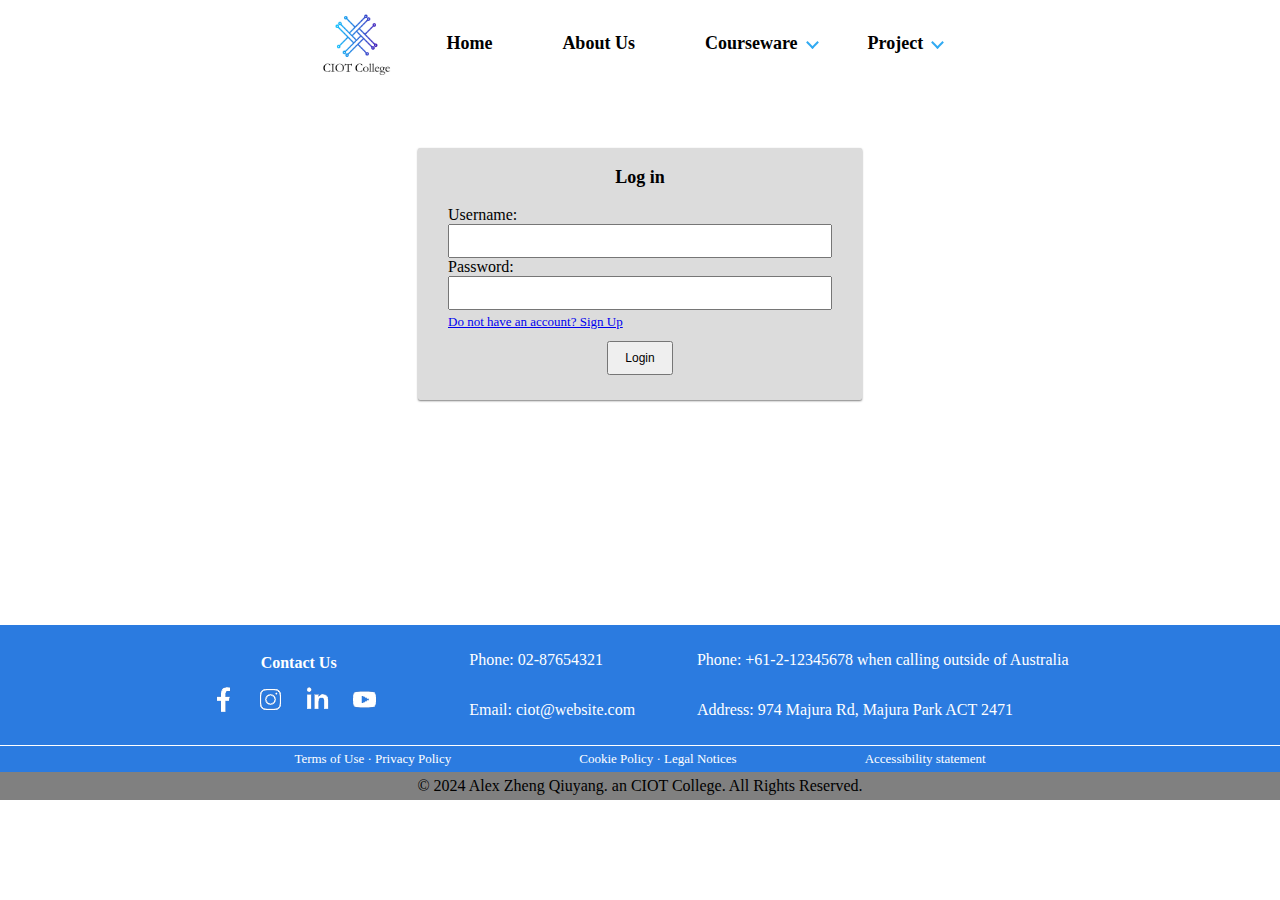
<file: login.html>
<!DOCTYPE html>
<html lang="en">

<head>
    <meta charset="UTF-8">
    <meta name="viewport" content="width=device-width, initial-scale=1.0">
    <title>CIOT: Login</title>
    <link rel="shortcut icon" href="pictures/Logo.png" type="image/x-icon">
    <link rel="stylesheet" href="web.css">
    <script type="text/javascript" src="web.js"></script>
</head>

<body>
    <div class="web-header">
        <img src="pictures/Logo.png" alt="Logo">
        <ul class="nav">
            <li><a href="index.html">Home</a></li>
            <li><a href="aboutUs.html">About Us</a></li>
            <li>
                <a href="#">Courseware<span class="arrow"></span></a>
                <ul class="plat">
                    <li><a href="courseware.html">Course</a></li>
                    <li><a href="courseware.html">Resource Kits</a></li>
                </ul>
            </li>
            <li>
                <a href="#">Project<span class="arrow"></span></a>
                <ul class="plat">
                    <li><a href="project.html">E-commerce Website</a></li>
                    <li><a href="project.html">Mobile Application</a></li>
                    <li><a href="project.html">Data Analytics Project</a></li>
                    <li><a href="project.html">Content Management System (CMS)</a></li>
                    <li><a href="project.html">Cybersecurity Project</a></li>
                    <li><a href="project.html">IoT-based Project</a></li>
                </ul>
            </li>
    </div>

    <div class="main">
        <div class="form">
            <p class="title">Log in</p>
            <div class="input">
                <label for="usernameInput"> Username:</label>
                <input type="text" id="usernameInput">
                <label for="passwordInput"> Password:</label>
                <input type="text" id="passwordInput">
                <a href="signUp.html">Do not have an account? Sign Up</a>
            </div>
            <button onclick="getUserInfo738()">Login</button>
        </div>
    </div>

    <div class="contactInfo">
        <div class="contact_title">
            <p class="title">Contact Us</p>
            <img src="pictures/icon.png" alt="Social media icons">
        </div>
        <div class="contact_detail">
            <p>Phone: 02-87654321</p>
            <p>Phone: +61-2-12345678 when calling outside of Australia</p>
            <p>Email: ciot@website.com</p>
            <p>Address: 974 Majura Rd, Majura Park ACT 2471</p>
        </div>
    </div>
    <div class="terms">
        <p>Terms of Use · Privacy Policy</p>
        <p>Cookie Policy · Legal Notices</p>
        <p>Accessibility statement</p>
    </div>
    <footer>
        &copy; 2024 Alex Zheng Qiuyang. an CIOT College. All Rights Reserved.
    </footer>
</body>

</html>
</file>
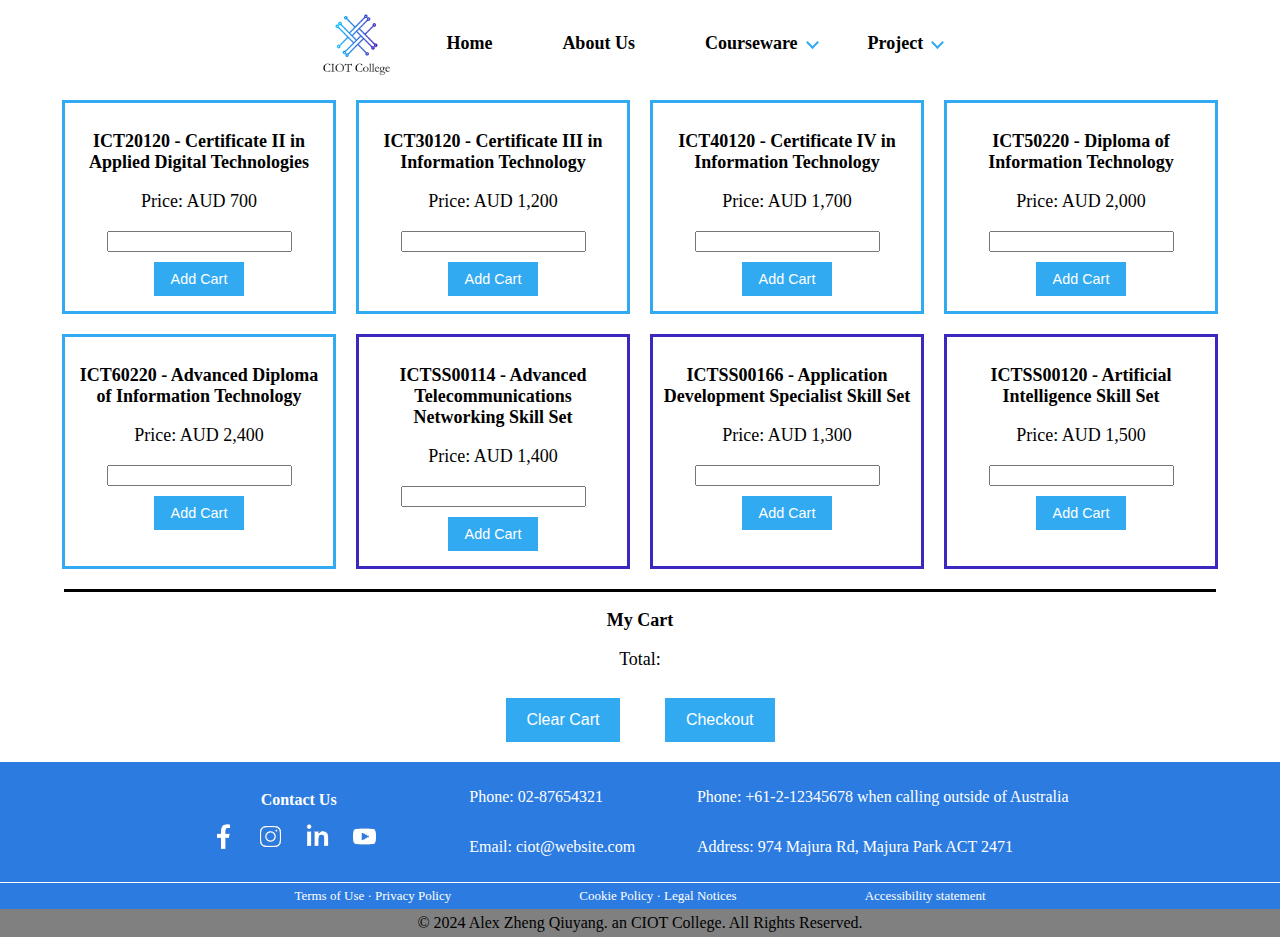
<file: shopping.html>
<!DOCTYPE html>
<html lang="en">

<head>
    <meta charset="UTF-8">
    <meta name="viewport" content="width=device-width, initial-scale=1.0">
    <title>CIOT: Shopping</title>
    <link rel="shortcut icon" href="pictures/Logo.png" type="image/x-icon">
    <link rel="stylesheet" href="web.css">
    <script type="text/javascript" src="web.js"></script>
</head>

<body>
    <div class="web-header">
        <img src="pictures/Logo.png" alt="Logo">
        <ul class="nav">
            <li><a href="index.html">Home</a></li>
            <li><a href="aboutUs.html">About Us</a></li>
            <li>
                <a href="#">Courseware<span class="arrow"></span></a>
                <ul class="plat">
                    <li><a href="courseware.html">Course</a></li>
                    <li><a href="courseware.html">Resource Kits</a></li>
                </ul>
            </li>
            <li>
                <a href="#">Project<span class="arrow"></span></a>
                <ul class="plat">
                    <li><a href="project.html">E-commerce Website</a></li>
                    <li><a href="project.html">Mobile Application</a></li>
                    <li><a href="project.html">Data Analytics Project</a></li>
                    <li><a href="project.html">Content Management System (CMS)</a></li>
                    <li><a href="project.html">Cybersecurity Project</a></li>
                    <li><a href="project.html">IoT-based Project</a></li>
                </ul>
            </li>
    </div>

    <div class="main">
        <div class="courseware">
            <div class="card">
                <p class="title">ICT20120 - Certificate II in Applied Digital Technologies</p>
                <p class="price">Price: AUD 700</p>
                <input class="number" type="number" min="0">
                <button onclick="addItem738('ICT20120', 700, this)">Add Cart</button>
            </div>

            <div class="card">
                <p class="title">ICT30120 - Certificate III in Information Technology</p>
                <p class="price">Price: AUD 1,200</p>
                <input class="number" type="number" min="0">
                <button onclick="addItem738('ICT30120', 1200, this)">Add Cart</button>
            </div>
            <div class="card">
                <p class="title">ICT40120 - Certificate IV in Information Technology</p>
                <p class="price">Price: AUD 1,700</p>
                <input class="number" type="number" min="0">
                <button onclick="addItem738('ICT40120', 1700, this)">Add Cart</button>
            </div>
            <div class="card">
                <p class="title">ICT50220 - Diploma of Information Technology</p>
                <p class="price">Price: AUD 2,000</p>
                <input class="number" type="number" min="0">
                <button onclick="addItem738('ICT50220', 2000, this)">Add Cart</button>
            </div>
            <div class="card">
                <p class="title">ICT60220 - Advanced Diploma of Information Technology</p>
                <p class="price">Price: AUD 2,400</p>
                <input class="number" type="number" min="0">
                <button onclick="addItem738('ICT60220', 2400, this)">Add Cart</button>
            </div>
            <div class="card">
                <p class="title">ICTSS00114 - Advanced Telecommunications Networking Skill Set</p>
                <p class="price">Price: AUD 1,400</p>
                <input class="number" type="number" min="0">
                <button onclick="addItem738('ICTSS00114', 1400, this)">Add Cart</button>
            </div>
            <div class="card">
                <p class="title">ICTSS00166 - Application Development Specialist Skill Set</p>
                <p class="price">Price: AUD 1,300</p>
                <input class="number" type="number" min="0">
                <button onclick="addItem738('ICTSS00166', 1300, this)">Add Cart</button>
            </div>
            <div class="card">
                <p class="title">ICTSS00120 - Artificial Intelligence Skill Set</p>
                <p class="price">Price: AUD 1,500</p>
                <input class="number" type="number" min="0">
                <button onclick="addItem738('ICTSS00120', 1500, this)">Add Cart</button>
            </div>
        </div>

        <div class="cart">
            <p class="title">My Cart</p>
            <p id="total">Total:</p>
            <ul id="items"></ul>
            <button onclick="clearCart738()">Clear Cart</button>
            <button onclick="checkout738()">Checkout</button>
        </div>
    </div>

    <div class="contactInfo">
        <div class="contact_title">
            <p class="title">Contact Us</p>
            <img src="pictures/icon.png" alt="Social media icons">
        </div>
        <div class="contact_detail">
            <p>Phone: 02-87654321</p>
            <p>Phone: +61-2-12345678 when calling outside of Australia</p>
            <p>Email: ciot@website.com</p>
            <p>Address: 974 Majura Rd, Majura Park ACT 2471</p>
        </div>
    </div>
    <div class="terms">
        <p>Terms of Use · Privacy Policy</p>
        <p>Cookie Policy · Legal Notices</p>
        <p>Accessibility statement</p>
    </div>
    <footer>
        &copy; 2024 Alex Zheng Qiuyang. an CIOT College. All Rights Reserved.
    </footer>
</body>

</html>
</file>
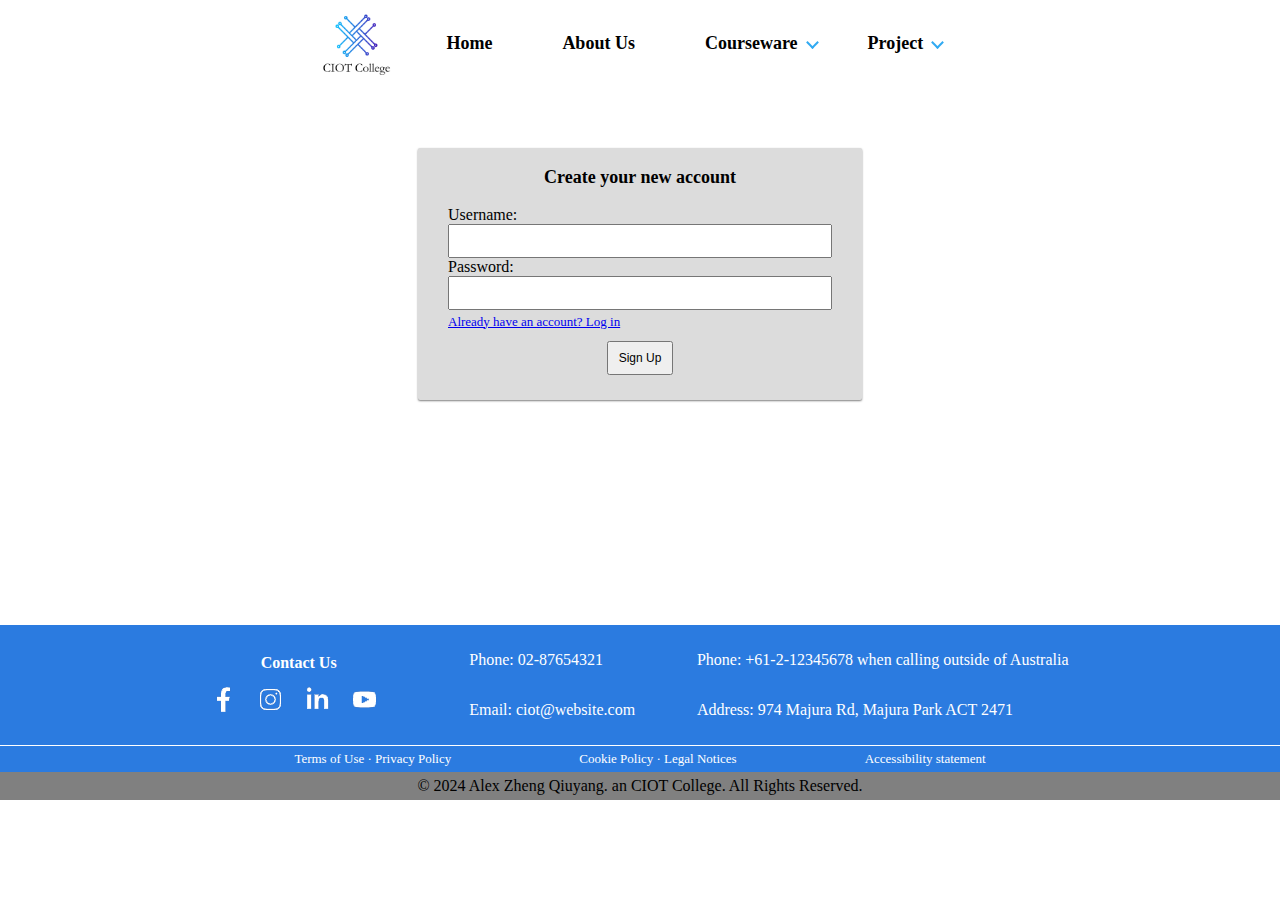
<file: signUp.html>
<!DOCTYPE html>
<html lang="en">

<head>
    <meta charset="UTF-8">
    <meta name="viewport" content="width=device-width, initial-scale=1.0">
    <title>CIOT: Sign Up</title>
    <link rel="shortcut icon" href="pictures/Logo.png" type="image/x-icon">
    <link rel="stylesheet" href="web.css">
    <script type="text/javascript" src="web.js"></script>
</head>

<body>
    <div class="web-header">
        <img src="pictures/Logo.png" alt="Logo">
        <ul class="nav">
            <li><a href="index.html">Home</a></li>
            <li><a href="aboutUs.html">About Us</a></li>
            <li>
                <a href="#">Courseware<span class="arrow"></span></a>
                <ul class="plat">
                    <li><a href="courseware.html">Course</a></li>
                    <li><a href="courseware.html">Resource Kits</a></li>
                </ul>
            </li>
            <li>
                <a href="#">Project<span class="arrow"></span></a>
                <ul class="plat">
                    <li><a href="project.html">E-commerce Website</a></li>
                    <li><a href="project.html">Mobile Application</a></li>
                    <li><a href="project.html">Data Analytics Project</a></li>
                    <li><a href="project.html">Content Management System (CMS)</a></li>
                    <li><a href="project.html">Cybersecurity Project</a></li>
                    <li><a href="project.html">IoT-based Project</a></li>
                </ul>
            </li>
    </div>

    <div class="main">
        <div class="form">
            <p class="title">Create your new account</p>
            <div class="input">
                <label for="usernameInput"> Username:</label>
                <input type="text" id="usernameInput">
                <label for="passwordInput"> Password:</label>
                <input type="text" id="passwordInput">

                <a href="login.html">Already have an account? Log in</a>
            </div>
            <button onclick="setUserInfo738()">Sign Up</button>
        </div>
    </div>

    <div class="contactInfo">
        <div class="contact_title">
            <p class="title">Contact Us</p>
            <img src="pictures/icon.png" alt="Social media icons">
        </div>
        <div class="contact_detail">
            <p>Phone: 02-87654321</p>
            <p>Phone: +61-2-12345678 when calling outside of Australia</p>
            <p>Email: ciot@website.com</p>
            <p>Address: 974 Majura Rd, Majura Park ACT 2471</p>
        </div>
    </div>
    <div class="terms">
        <p>Terms of Use · Privacy Policy</p>
        <p>Cookie Policy · Legal Notices</p>
        <p>Accessibility statement</p>
    </div>
    <footer>
        &copy; 2024 Alex Zheng Qiuyang. an CIOT College. All Rights Reserved.
    </footer>
</body>

</html>
</file>
<file: web.css>
/* Alex Zheng Qiuyang */
/* generic setting */ /* #region */
body{
    margin: 0;
}

.main{
    min-height: 53vh;
}

.web-header{
    display: flex;
    justify-content: center;
    align-items: center;
}

.web-header img{
    width: 7%;
}

/* set navigation bar */
.nav{
    padding: 13px 10px;
    display: flex;
    list-style: none;
    margin-top: 15px;
}

.nav a{
    padding: 5px 25px;
    text-decoration: none;
    margin: 0 10px;
    font-weight: bold;
    color: #000;
}

.arrow:after {
    content: " ";
    display: inline-block;
    height: 7px;
    width: 7px;
    border-width: 2px 2px 0 0;
    border-color: #31AAF2;
    border-style: solid;
    transform: matrix(0.71, 0.71, 0.71, -0.71, 10, 5);
    position: absolute;
}

.plat{
    display: none;
}

.plat a{
    font-weight: normal;
    font-size: smaller;
}

/* nav animation when hover */
.nav a:hover {
    text-decoration-line: underline;
}
.nav li:hover .plat{
    display: grid;
    box-shadow: #949496  0 1px 0.25rem 0;
    position: absolute;
    list-style-type: "";
    background-color: white;
    padding: 10px 0;
    text-align: left;
    margin-top: 5px;
    gap: 10px;

}
.nav li:hover .arrow:after{
    transform: matrix(0.71, -0.71, 0.71, 0.71, 10, 10);
}

/* contact */
.contactInfo{
    background-color: #2B7BE0;
    clear: both;
    color: white;
    padding: 10px 10vw;
    display: grid;
    grid-template-columns: 1fr 2fr;
    font-size: medium;
    align-items: center;
}

.contact_title{
    text-align: center;
}

.contact_title p{
    margin-bottom: 0;
}

.contact_detail{
    display: grid;
    grid-template-columns: 1fr 2fr;
}

.terms{
    font-size: small;
    display: flex;
    background-color: #2B7BE0;
    justify-content: center;
    color: white;
    border-top: white 0.5px solid;
}

.terms p{
    margin: 5px 5vw;
}

/* footer */
footer{
    background-color: gray;
    text-align: center;
    padding: 5px;
    font-size: medium;
}
/* #endregion */

/* global font setting */ /* #region */
.title{
    font-weight: bold;
    text-align: center;
}

.space{
    text-indent:2em;
}

@media screen and (min-width: 400px){
    body{
        font-size: small;
    }
}

@media screen and (min-width: 750px){
    body{
        font-size: medium;
    }
}

@media screen and (min-width: 1000px){
    body{
        font-size: large;
    }
}
/* #endregion */

/* Home */ /* #region */
.hero{
    margin: 0 20px;
}

.hero img{
    object-fit: cover;
    z-index: -1;
    width: 100%;
    height: 50vh;
    position: relative;
}

.hero .title{
    color: white;
    background-color: #2B7BE0;
    padding: 20px;
    width: 40%;
    margin: -5vh auto 0;
    font-size: larger;
}

.hero + p{
    text-align: center;
    margin: 20px 10vw;
    font-size: larger;
}

.courses-intro,
.kits-intro{
    display: flex;
    margin: 0;
}

.textIntro {
    width: 60%;;
    padding: 20px;
    margin: auto;
}

.kits-intro img,
.courses-intro img{
    width: 20%;
    margin: 0 auto;
}
.courses-intro{
    background-color: rgba(6, 176, 248, 0.5);
}

.kits-intro{
    background-color: rgba(59, 41, 191, 0.5);
}
/* #endregion */

/* About Us */ /* #region */
.about-intro{
    margin: 0 auto 10px;
    width: 90%;
}

.value{
    display: flex;
    margin: 10px auto 20px;
    width: 90%;
}

.value ul{
    border-left: #2B7BE0 4px solid;
    width: 40%;
    margin-right: 15vw;
}

.value .title{
    text-align: left;
    font-size: larger;
    margin-left: -30px;
}

.value li{
    margin: 15px 0;
}

.value img{
    width: 40%;
    object-fit: contain;
}

.join{
    text-align: center;
}
/* #endregion */

/* Coursesware & Project */ /* #region */
.course,
.kit,
.project,
.courseware{
    display: flex;
    flex-wrap: wrap; /* wrap out-of-scope elements */
    margin: 0 20px;
    justify-content: center;
}

.card{
    border: #31AAF2 3px solid;
    padding: 10px;
    margin: 10px;
    width: 30%;
}

.kit .card{
    border-color: #3B29BF;
}

.piece{
    font-size: medium;
}

.price{
    text-align: center;
}

.price a{
    font-weight: bold;
    color: #000;
    text-decoration: none;
}

.price a:hover{
    text-decoration-line: underline;
}

.course + img{
    width: 100%;
    height: 30vh;
    object-fit: cover; /*crop img*/ 
    object-position: 0 -30em; /* displace img in the desired position */
}

.project-intro{
    margin: 0 auto;
    width: 80%;
}

.project-img{
    display: flex;
    justify-content: center;
}

.project-img img{
    height: 35vh;
}
/* #endregion */

/* Login & Sign Up*/ /* #region */
.form{
    width: 30%;
    background-color: gainsboro;
    box-shadow: 0 1px 2px rgba(0, 0, 0, 0.5);
    border-radius: 2px;
    margin: 58px auto;
    padding: 1px 30px 20px;
    display: grid;
    align-items: center;
}

.input label{
    display: block;
    font-size: medium;
}

.input input{
    width: 100%;
    padding: 0.5rem 0.75rem;
    font-size: 0.75rem;
    box-sizing: border-box;
}

.input a{
    font-size: small;
}

.input + button{
    width: 17%;
    margin: 10px auto 5px;
    padding: 0.5rem 0.5rem;
    font-size: 0.75rem;
}
/* #endregion */

/* Shopping */ /* #region */
.courseware button,
.cart button{
    display: block;
    background-color: #31AAF2;
    border: 1px solid #31AAF2;
    margin: 10px auto 5px;
    color: white;
}

.courseware button:hover,
.cart button:hover{
    background-color: #2B7BE0;
    cursor: pointer;
}

.courseware .card{
    width: 20%;
    text-align: center;
}

/* distinguish between courses and resources */
.courseware .card:nth-last-child(-n+3){
    border-color: #3B29BF;
}

.courseware button,
#items button {
    padding: 0.5rem 1rem;
    font-size: 0.9rem;
}

#items li{
    display: flex;
    list-style-type: none;
    border: #31AAF2 1px solid;
    align-items: center;
    padding: 5px 10px;
    font-size: medium;
}

#items button{
    margin: 5px 5px 5px auto;
}

.cart{
    text-align: center;
    width: 90%;
    margin: 10px auto;
    border-top: black 3px solid;
}

.cart button{
    display: inline-block;
    margin: 10px 20px;
    padding: 0.75rem 1.25rem;
    font-size: 1rem;
}
/* #endregion */
</file>
